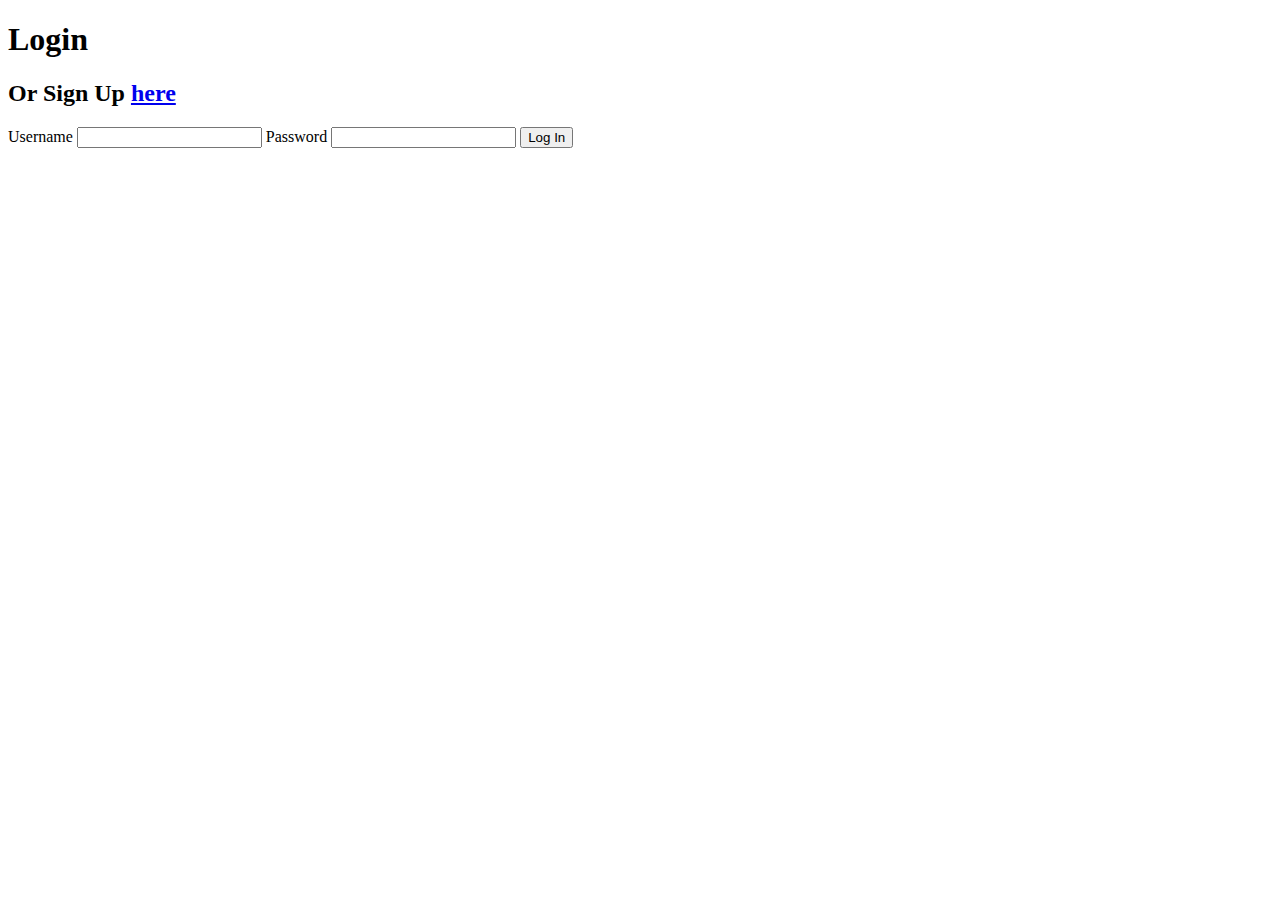
<file: BcryptTwo/src/main/resources/templates/index.html>
<!doctype html>
<html lang="en" xmlns:th="http://www.w3.org/1999/xhtml">
<head>
    <meta charset="UTF-8">
    <meta name="viewport"
          content="width=device-width, user-scalable=no, initial-scale=1.0, maximum-scale=1.0, minimum-scale=1.0">
    <meta http-equiv="X-UA-Compatible" content="ie=edge">
    <title>Login</title>
    <link rel="stylesheet" th:href="@{/style.css}"/>
</head>
<body>
<h1>Login</h1>
<h2>Or Sign Up <a href="/signup">here</a> </h2>
<form action="/login" method="post">
    <label for="username">Username</label>
    <input type="text" name="username">
    <label for="password">Password</label>
    <input type="password" name="password">

    <input type="submit" value="Log In">
</form>

<!--<h1>Login</h1>-->
<!--<h2>Or Sign Up <a href="/signup">here</a> </h2>-->
<!--<form action="/login" method="post">-->

<!--    <div class="container">-->
<!--        <label for="username"><b>Username</b></label>-->
<!--        <input type="text" placeholder="Enter Username" name="uname" required>-->

<!--        <label for="password"><b>Password</b></label>-->
<!--        <input type="password" placeholder="Enter Password" name="psw" required>-->

<!--        <input type="submit" value="Log In">&ndash;&gt;-->
<!--        <label>-->
<!--            <input type="checkbox" checked="checked" name="remember"> Remember me-->
<!--        </label>-->
<!--    </div>-->

<!--    <div class="container" style="background-color:#f1f1f1">-->
<!--        <button type="button" class="cancelbtn">Cancel</button>-->
<!--        <span class="psw">Forgot <a href="#">password?</a></span>-->
<!--    </div>-->
<!--</form>-->
</body>
</html>
</file>
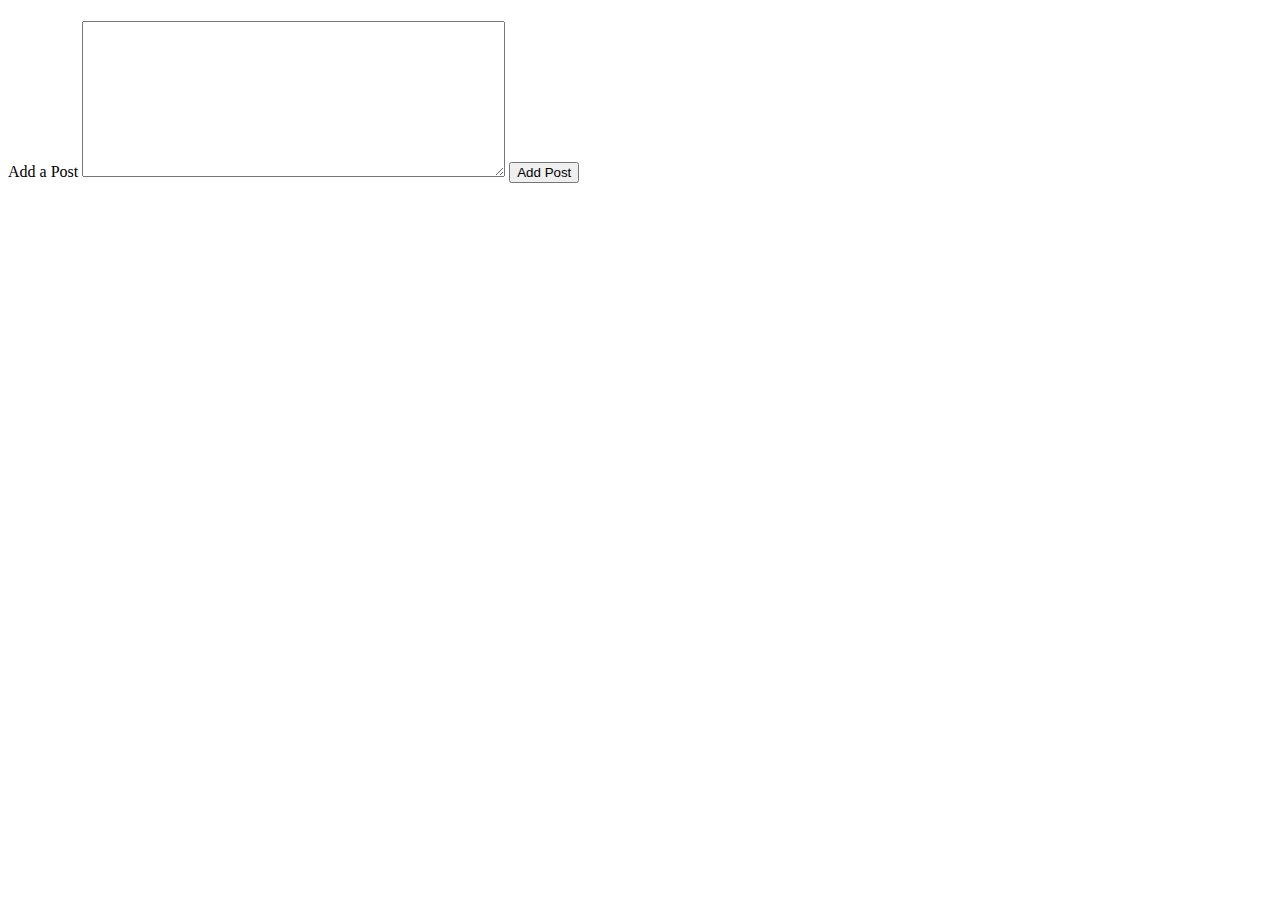
<file: BcryptTwo/src/main/resources/templates/home.html>
<!doctype html>
<html lang="en" xmlns:th="http://www.w3.org/1999/xhtml">
<head>
    <meta charset="UTF-8">
    <meta name="viewport"
          content="width=device-width, user-scalable=no, initial-scale=1.0, maximum-scale=1.0, minimum-scale=1.0">
    <meta http-equiv="X-UA-Compatible" content="ie=edge">
    <title>Recipe Home</title>
</head>
<body>
<h1 th:text="${'Yaay!, ' + username + ', you are in the Application Pretty Cool!'}"></h1>

<form action="/add-post" th:method="post">
    <input type="hidden" name="siteUserId" th:value="${siteUser.id}">
    <label for="text">Add a Post</label>
    <textarea placeholder="what is in your mind" name="text" rows="10" cols="50">

        </textarea>
    <input type="submit" value="Add Post">
    <br><br>
    <div method="GET" th:each="obj : ${posts}">
        <p th:text="${obj.text}"></p>
    </div>
</form>

</body>
</html>
</file>
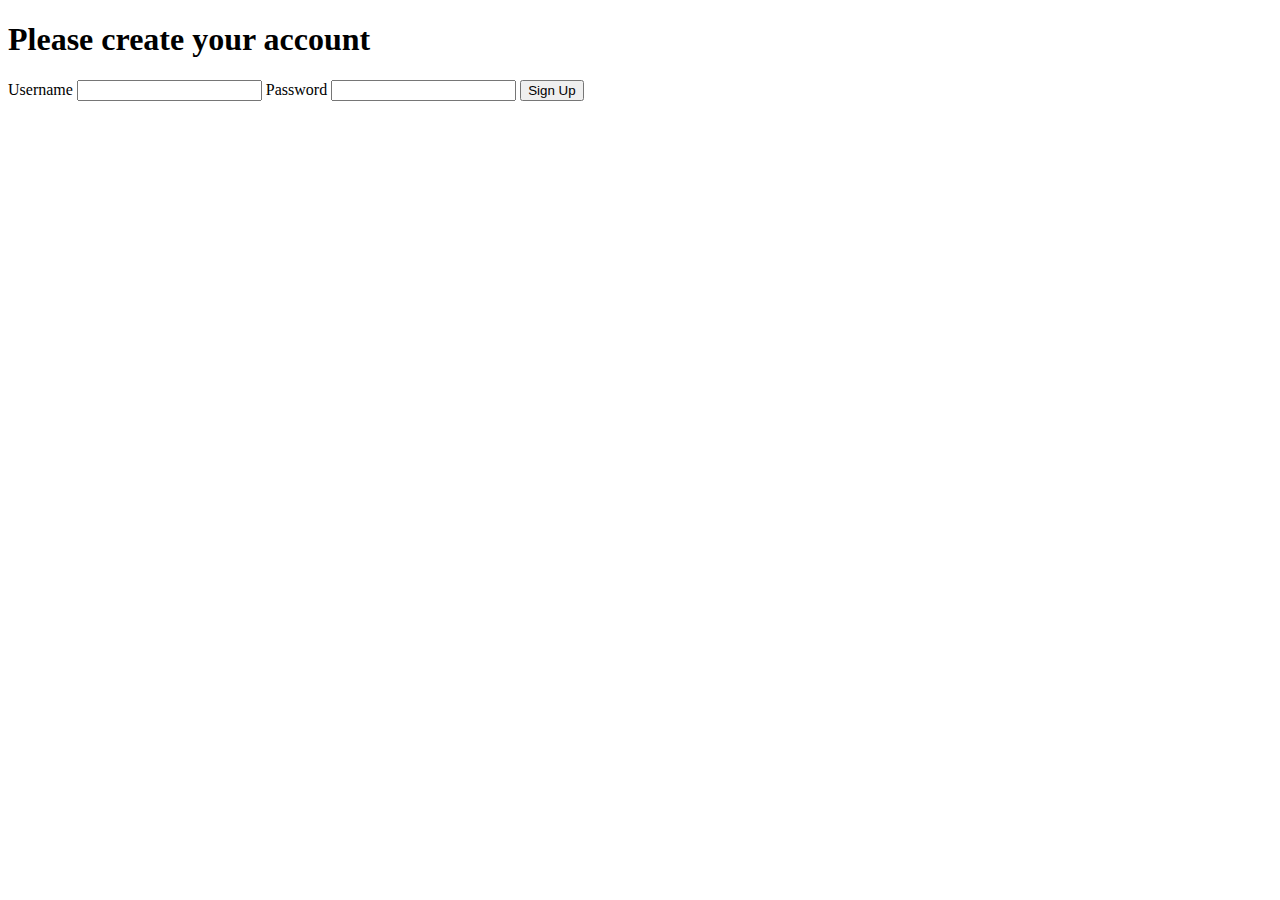
<file: BcryptTwo/src/main/resources/templates/signup.html>
<!doctype html>
<html lang="en">
<head>
    <meta charset="UTF-8">
    <meta name="viewport"
          content="width=device-width, user-scalable=no, initial-scale=1.0, maximum-scale=1.0, minimum-scale=1.0">
    <meta http-equiv="X-UA-Compatible" content="ie=edge">
    <title>Sign Up</title>
</head>
<body>
<h1>Please create your account</h1>
<form action="/signup" method="post">
    <label for="username">Username</label>
    <input type="text" name="username">
    <label for="password">Password</label>
    <input type="password" name="password">

    <input type="submit" value="Sign Up">
</form>

</body>
</html>
</file>
